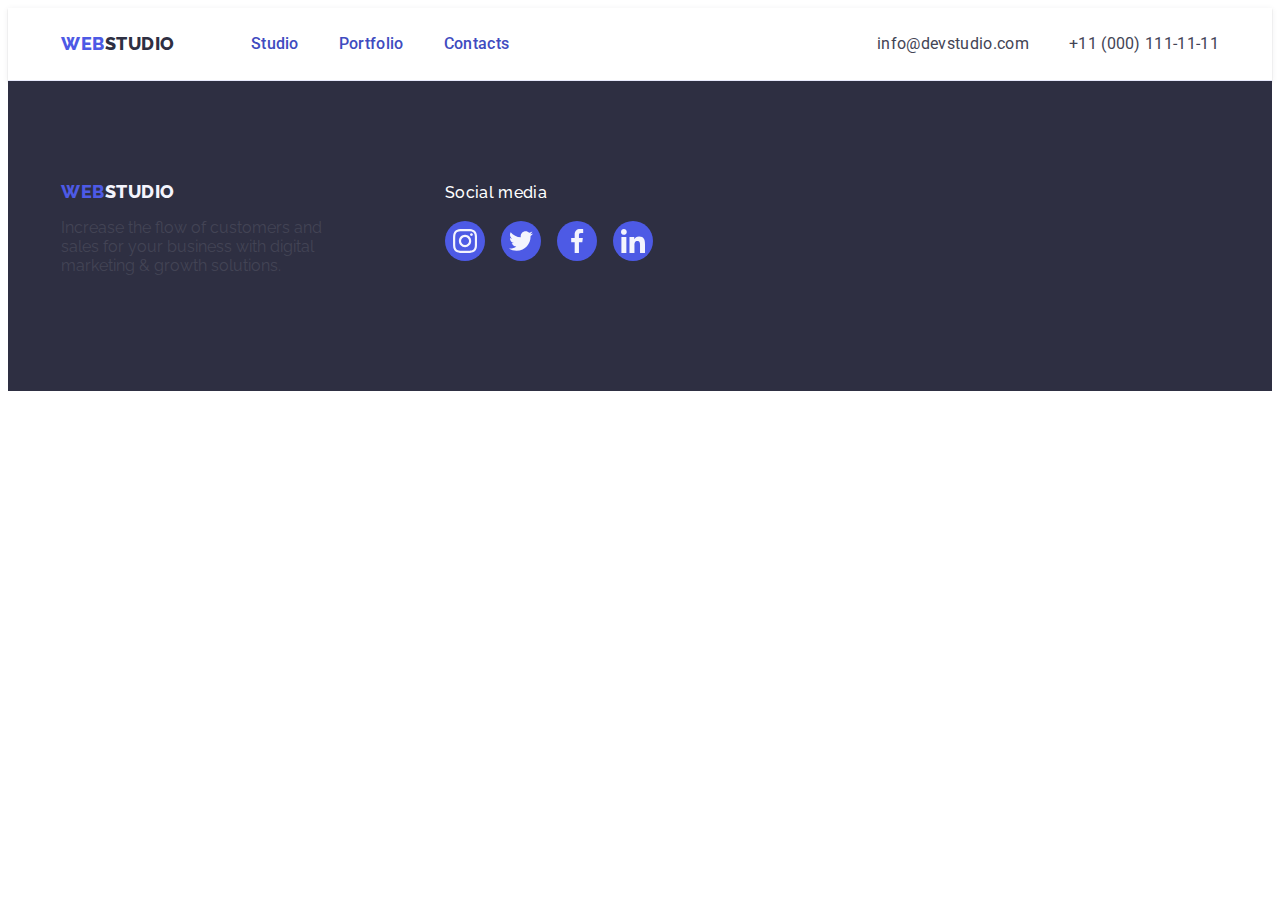
<file: portfolio.html>
<!DOCTYPE html>
<html lang="en">

<head>
    <meta charset="UTF-8">
    <meta http-equiv="X-UA-Compatible" content="IE=edge">
    <meta name="viewport" content="width=device-width, initial-scale=1.0">
    <link rel="stylesheet" href="https://cdnjs.cloudflare.com/ajax/libs/modern-normalize/2.0.0/modern-normalize.min.css"
        integrity="sha512-4xo8blKMVCiXpTaLzQSLSw3KFOVPWhm/TRtuPVc4WG6kUgjH6J03IBuG7JZPkcWMxJ5huwaBpOpnwYElP/m6wg=="
        crossorigin="anonymous" referrerpolicy="no-referrer" />
    <link rel="stylesheet" href="./css/styles.css">
    <link rel="preconnect" href="https://fonts.googleapis.com">
    <link rel="preconnect" href="https://fonts.gstatic.com" crossorigin>
    <link
        href="https://fonts.googleapis.com/css2?family=Raleway:wght@800&family=Roboto:ital,wght@0,400;0,500;0,700;1,400&display=swap"
        rel="stylesheet">
    <link rel="stylesheet" href="./css/styles.css">
    <title>Document</title>
</head>

<body>

    <!-- header -->

    <header class="header">
        <div class="container-div container">
            <nav class="nav">
                <a class="logo link" href="./index.html">Web<span class="logo-color">Studio</span></a>
                <ul class="nav-menu list">
                    <li><a class="nav-menu-link link" href="./index.html">Studio</a></li>
                    <li><a class="nav-menu-link link" href="./portfolio.html">Portfolio</a></li>
                    <li><a class="nav-menu-link link" href="">Contacts</a></li>
                </ul>
            </nav>
            <address class="address">
                <ul class="address-list list">
                    <li>
                        <a class="address-link link" href="mailto:info@devstudio.com">info@devstudio.com</a>
                    </li>
                    <li>
                        <a class="address-link link" href="tel:+110001111111">+11 (000) 111-11-11</a>
                    </li>
                </ul>
            </address>
        </div>
    </header>

    <!-- main -->

    <main>
        <!-- <section class="portfolio-main">
            <div class="container">
                <h1 hidden>What are we doing</h1>
                <ul class="portfolio-btn-list list">
                    <li><button class="button-link" type="button">All</button></li>
                    <li><button class="button-link" type="button">Web Site</button></li>
                    <li><button class="button-link" type="button">App</button></li>
                    <li><button class="button-link" type="button">Design</button></li>
                    <li><button class="button-link" type="button">Marketing</button></li>
                </ul>
                <ul class="portfolio-main-list list">
                    <li class="portf-li">
                        <a class="portf-a link" href="">
                            <img class="" src="./images/img-portf-1.jpg" alt="a lot of phones on the purple background">
                            <div class="main-container-portf">
                                <h2 class="sect-h">Banking App Interface Concept</h2>
                                <p class="sect-p">App</p>
                            </div>
                        </a>
                    </li>
                    <li class="portf-li">
                        <a class="portf-a link" href="">
                            <img src="./images/img-portf-2.jpg" alt="iphone on the background of the scaner">
                            <div class="main-container-portf">
                                <h2 class="sect-h">Cashless Payment</h2>
                                <p class="sect-p">Marketing</p>
                            </div>
                        </a>
                    </li>
                    <li class="portf-li">
                        <a class="portf-a link" href="">
                            <img src="./images/img-portf-3.jpg" alt="iphone on the background of the MacBook">
                            <div class="main-container-portf">
                                <h2 class="sect-h">Meditation App</h2>
                                <p class="sect-p">App</p>
                            </div>
                        </a>
                    </li>
                    <li class="portf-li">
                        <a class="portf-a link" href="">
                            <img src="./images/img-portf-4.jpg" alt="taxi salon" class="sect-2-img">
                            <div class="main-container-portf">
                                <h2 class="sect-h">Taxi Service</h2>
                                <p class="sect-p">Marketing</p>
                            </div>
                        </a>
                    </li>
                    <li class="portf-li">
                        <a class="portf-a link" href="">
                            <img src="./images/img-portf-5.jpg" alt="purple phones">
                            <div class="main-container-portf">
                                <h2 class="sect-h">Screen Illustrations</h2>
                                <p class="sect-p">Design</p>
                            </div>
                        </a>
                    </li>
                    <li class="portf-li">
                        <a class="portf-a link" href="">
                            <img src="./images/img-portf-6.jpg" alt="women in a yellow blouse">
                            <div class="main-container-portf">
                                <h2 class="sect-h">Online Courses</h2>
                                <p class="sect-p">Marketing</p>
                            </div>
                        </a>
                    </li>
                    <li class="portf-li">
                        <a class="portf-a link" href="">
                            <img src="./images/img-portf-7.jpg" alt="instagramm stories">
                            <div class="main-container-portf">
                                <h2 class="sect-h">Instagram Stories Concept</h2>
                                <p class="sect-p">Design</p>
                            </div>
                        </a>
                    </li>
                    <li class="portf-li">
                        <a class="portf-a link" href="">
                            <img src="./images/img-portf-8.jpg" alt="organic fod in a packet">
                            <div class="main-container-portf">
                                <h2 class="sect-h">Organic Food</h2>
                                <p class="sect-p">Web Site</p>
                            </div>
                        </a>
                    </li>
                    <li class="portf-li">
                        <a class="portf-a link" href="">
                            <img src="./images/img-portf-9.jpg" alt="coffe">
                            <div class="main-container-portf">
                                <h2 class="sect-h">Fresh Coffee</h2>
                                <p class="sect-p">Web Site</p>
                            </div>
                        </a>
                    </li>
        </ul>
    </div>
        </section> -->
    </main>
    <!-- footer -->


    <footer class="footer">
        <div class="container-footer container">
            <div class="footer-div">
            <a class="logo link" href="./index.html">Web<span class="footer-span">Studio</span></a>
            <p class="footer-p">
                Increase the flow of customers and sales for your business with digital marketing & growth solutions.
            </p>
        </div>
        <div class="soc-footer-container">
            <p class="footer-soc-text">Social media</p>
            <ul class="footer-list list">
                <li class="footer-li">
                    <a class="footer-a" href="">
                        <svg class="footer-svg" width="24" height="24">
                            <use href="./images/icons.svg#icon-instagram-1"></use>
                        </svg>
                    </a>
                </li>
                <li class="footer-li">
                    <a class="footer-a" href="">
                        <svg class="footer-svg" width="24" height="24">
                            <use href="./images/icons.svg#icon-twitter-1"></use>
                        </svg>
                    </a>
                </li>
                <li class="footer-li">
                    <a class="footer-a" href="">
                        <svg class="footer-svg" width="24" height="24">
                            <use href="./images/icons.svg#icon-facebook-1"></use>
                        </svg>
                    </a>
                </li>
                <li class="footer-li">
                    <a class="footer-a" href="">
                        <svg class="footer-svg" width="24" height="24">
                            <use href="./images/icons.svg#icon-linkedin-1"></use>
                        </svg>
                    </a>
                        </li>
                        
            </ul>
        </div>
        </div>
    </footer>
</body>

</html>
</file>
<file: css/styles.css>
:root {
    --logo-color: #4D5AE5;
    --text-color: #2E2F42;
    --address-color: #434455;
    --portf-btn-backgr-color: #F4F4FD;
    --portfolio-color: #E7E9FC;
    --custom-color: #8E8F99;
    --footer-p-color: #FFFFFF;
}

img {
    display: block;
}


/* body */
body {
    font-family: 'Roboto', sans-serif;
    color: #434455;
    background-color: #FFFFFF;
}

.main-container-portf {
    padding: 32px 16px;
    border: 1px solid var(--portfolio-color);
    border-top: none;
    margin-bottom: 8px;
}

.container-div {
    align-items: center;
    display: flex;
}

.container-divv {
    align-items: center;
}

.container-footer {
    display: flex;
    align-items: baseline;
}

.footer-div {
    margin-right: 120px;
}

.container {
    width: 1158px;
    margin-left: auto;
    margin-right: auto;
    padding: 0 15px 0 15px;
}

/* header */

.header {
    border-bottom: 1px solid #E7E9FC;
    box-shadow: 0px 2px 1px rgba(46, 47, 66, 0.08), 0px 1px 1px rgba(46, 47, 66, 0.16), 0px 1px 6px rgba(46, 47, 66, 0.08);
}

.logo {
    font-family: "Raleway", sans-serif;
    font-weight: 800;
    font-size: 18px;
    line-height: 1.17;
    letter-spacing: 0.03em;
    text-transform: uppercase;
    color: var(--logo-color);
    margin-right: 76px;
}

.link {
    text-decoration: none;
}

.list {
    list-style: none;
}

.logo-color {
    color: var(--text-color);
}

.nav {
    display: flex;
    align-items: center;
}

.nav-menu {
    display: flex;
    gap: 40px;
}

.nav-menu-link {
    font-weight: 500;
    font-size: 16px;
    line-height: 1.5;
    letter-spacing: 0.02em;
    color: var(--text-color);
    text-decoration: none;
    display: flex;
    padding: 24px 0;
    position: relative;
    color: #404BBF;
    transition: cubic-bezier(0.4, 0, 0.2, 1);
    transition: color 250ms cubic-bezier(0.4, 0, 0.2, 1);
}

.nav-menu-link::after {
    content: '';
    position: absolute;
    left: 0;
    bottom: -1px;
    height: 4px;
    background-color: #404BBF;
    border-radius: 2px;
}

.nav-menu-link:hover,
.nav-menu-link:focus {
    color: #404BBF;
}

.address {
    font-style: normal;
    margin-left: auto;
}

.list {
    list-style: none;
    padding-left: 0;
    margin: 0;
}

.address-list {
    display: flex;
    gap: 40px;
}

.address-link {
    font-size: 16px;
    line-height: 1.5;
    letter-spacing: 0.02em;
    color: var(--address-color)
}

.address-link:hover,
.address-link:focus {
    color: #404BBF;
}

/*--------------- MAIN ------------------*/

.hero {
    background-color: var(--text-color);
        padding: 188px 0;
        background-image: linear-gradient(rgba(46, 47, 66, 0.7), rgba(46, 47, 66, 0.7)), url(../images/hero-image-1.jpg );
        max-width: 1440px;
        background-repeat: no-repeat;
        background-position: center;
        background-size: cover;
}

.hero-h {
    margin-left: auto;
    margin-right: auto;
    margin-bottom: 48px;
    font-size: 56px;
    line-height: 1.07;
    text-align: center;
    letter-spacing: 0.02em;
    color: #FFFFFF;
    max-width: 496px;
}

.hero-btn {
    margin-right: auto;
    margin-left: auto;
    background-color: #4D5AE5;
    font-family: 'Roboto', sans-serif;
    font-weight: 500;
    font-size: 16px;
    line-height: 1.5;
    letter-spacing: 0.04em;
    color: #FFFFFF;
    cursor: pointer;
    min-width: 169px;
    height: 56px;
    border: none;
    border-radius: 4px;
    display: block;
}

.hero-btn:hover,
.hero-btn:focus {
    background-color: #404BBF;
}

/*----------------- ABOUT-US ------------------*/

.about-svg-main {
    display: flex;
    align-items: center;
    justify-content: center;
    height: 112px;
    background-color: #F4F4FD;
    border-radius: 4px;
    margin-bottom: 8px;
    width: 264px;
height: 112px;
order: 0;
flex-grow: 0;
}

.about-ul-svg {
    display: flex;
    gap: 24px;
}



.about-us {
    padding: 120px 0;
}

.about-ul {
    display: flex;
    gap: 24px;
}

.about-li {
    width: 264px;
}

.visually-hidden {
    position: absolute;
    width: 1px;
    height: 1px;
    margin: -1px;
    border: 0;
    padding: 0;
    white-space: nowrap;
    clip-path: inset(100%);
    clip: rect(0 0 0 0);
    overflow: hidden;
}

.about-list-h {
    font-weight: 500;
    font-size: 20px;
    line-height: 24px;
    letter-spacing: 0.02em;
    color: var(--text-color);
    margin-bottom: 8px;
}

.text {
    font-family: 'Roboto';
    font-style: normal;
    font-weight: 400;
    font-size: 16px;
    line-height: 24px;
    letter-spacing: 0.02em;
    color: #434455;
}

/*----------------- speciality -----------------*/

.speciality {
    padding-bottom: 120px;
}

.speciality-h {
    font-size: 36px;
    line-height: 1.11;
    text-align: center;
    letter-spacing: 0.02em;
    text-transform: capitalize;
    color: var(--text-color);
    margin-bottom: 72px;
}

.speciality-list {
    display: flex;
    gap: 24px;
    justify-content: center;
}

.speciality-li {
    width: calc((100%-48px)/3);
}

/*----------------- OUR-TEAM -------------------*/

.team {
    background-color: #F4F4FD;
    padding: 120px 0;
}

.team-li:hover,
.team-li:focus {
    box-shadow: 0px 5px 8px      px  rgba(0, 0, 0, 0.3);
}

.team-h {
    font-size: 36px;
    line-height: 1.11;
    text-align: center;
    letter-spacing: 0.02em;
    text-transform: capitalize;
    color: var(--text-color);
    margin-bottom: 72px;
}

.team-list {
    display: flex;
    gap: 24px;
}

.team-li {
    background-color: #FFFFFF;
    width: calc((100%-72px)/4);
    border-radius: 0px 0px 4px 4px;
    box-shadow: 0px 1px 6px rgba(46, 47, 66, 0.08), 0px 1px 1px rgba(46, 47, 66, 0.16), 0px 2px 1px rgba(46, 47, 66, 0.08);;
}

.container-info {
    padding: 32px 16px;
}

.team-list-h {
    font-weight: 500;
    font-size: 20px;
    line-height: 1.2;
    letter-spacing: 0.02em;
    color: var(--text-color);
    text-align: center;
    margin-bottom: 8px;
}

.team-p {
    font-size: 16px;
    line-height: 1.5;
    letter-spacing: 0.02em;
    text-align: center;
}


.team-soc-list {
    display: flex;
    justify-content: center;
    gap: 24px;
    margin-bottom: 32px;
}

.team-soc-li {
    width: 40px;
    height: 40px;
}

.team-soc-a {
    width: 100%;
    height: 100%;
    border-radius: 50%;
    background-color: var(--logo-color);
    display: flex;
    align-items: center;
    justify-content: center;
}

.team-soc-a:hover,
.team-soc-a:focus {
    background-color: #404BBF;
}

.team-soc-svg {
    fill: var(--portf-btn-backgr-color);
}

/*--------------- CUSTOM ----------------*/

.custom {
    padding-top: 120px;
    padding-bottom: 120px;
}

.custom-title {
    font-size: 36px;
    line-height: 1.11;
    color: var(--text-color);
    text-align: center;
    margin: auto;
    margin-bottom: 72px;
}

.custom-list {
    display: flex;
    gap: 24px;
}

.custom-item {
    width: calc((100% - 120px) / 6);
    height: 88px;
}

.custom-a {
    height: 100%;
    width: 100%;
    border: 1px solid #8E8F99;
    border-radius: 4px;
    display: flex;
    align-items: center;
    justify-content: center;
    color: var(--custom-color);
}

.custom-a:hover,
.custom-a:focus {
    border-color: #404BBF;
    color: #404BBF;
}

.custom-svg {
    fill: currentColor;
}



/*------------- FOOTER --------------*/

.footer {
    background-color: var(--text-color);
    font-family: "Raleway", sans-serif;
    padding: 100px 0;
}

.footer-span {
    color: #F4F4FD;
}

.logo-footer {
    display: inline-block;
    margin-bottom: 16px;
}

.footer-p {
    max-width: 264px;
    margin-bottom: 16px;
}

.footer-soc-text {
    font-weight: 500;
    font-size: 16px;
    line-height: 1.5;
    letter-spacing: 0.02em;
    color: var(--footer-p-color);
    margin: auto;
    margin-bottom: 16px;
}

.footer-list {
    display: flex;
    gap: 16px;
}

.footer-li {
    width: 40px;
    height: 40px;
}

.footer-a {
    width: 100%;
    height: 100%;
    background-color: var(--logo-color);
    border-radius: 50%;
    display: flex;
    align-items: center;
    justify-content: center;
}

.footer-a:hover,
.footer-a:focus {
    background-color: #31D0AA;
}

.footer-svg {
    fill: var(--portf-btn-backgr-color);
}


/*----------------------- PORTFOLIO --------------------------*/
/*----------------------- PORTFOLIO --------------------------*/
/*----------------------- PORTFOLIO --------------------------*/
/*----------------------- PORTFOLIO --------------------------*/

.portfolio {
    padding-top: 120px;
    padding-bottom: 120px;
}

.button-link {
    font-family: 'Roboto', sans-serif;
    font-weight: 500;
    font-size: 16px;
    line-height: 1.5;
    letter-spacing: 0.04em;
    color: var(--logo-color);
    background-color: var(--portf-btn-backgr-color);
    cursor: pointer;
    padding: 12px 24px;
    border: 1px solid var(--portfolio-color);
    border-radius: 4px;
}

.button-link:hover,
.button-link:focus {
    color: #FFFFFF;
    background-color: #404BBF;
    border: 1px solid transparent;
}

.link {
    text-decoration: none;
}

.sect-h {
    font-weight: 500;
    font-size: 20px;
    line-height: 1.2;
    letter-spacing: 0.02em;
    color: var(--text-color);
    margin-bottom: 8px;
}

.portfolio-box-title {
    font-weight: 500;
    font-size: 20px;
    line-height: 1.2;
    letter-spacing: 0.02em;
    color: var(--text-color);
    margin-bottom: 8px;
}

.container-portf {
    padding-top: 120px;
    padding-bottom: 120px;
}


.portfolio-title {
    font-size: 36px;
font-style: normal;
font-weight: 700;
line-height: 40px;
letter-spacing: 0.72px;
margin-bottom: 72px;
    margin-top: 120px;
    text-align: center;
}

.sect-p {
    font-size: 16px;
    line-height: 1.5;
    letter-spacing: 0.02em;
    color: var(--address-color);
}

.portfolio-main {
    padding: 96px 0 120px;
}

.portfolio-list {
    display: flex;
    justify-content: center;
    row-gap: 48px;
    column-gap: 24px;
    margin-bottom: 72px;
    flex-wrap: wrap;
}



.portf-li {
    width: calc((100% - 48px)/3)
}

.portfolio-btn-list {
    display: flex;
    justify-content: center;
    gap: 24px;
    margin-bottom: 72px;
}
</file>
